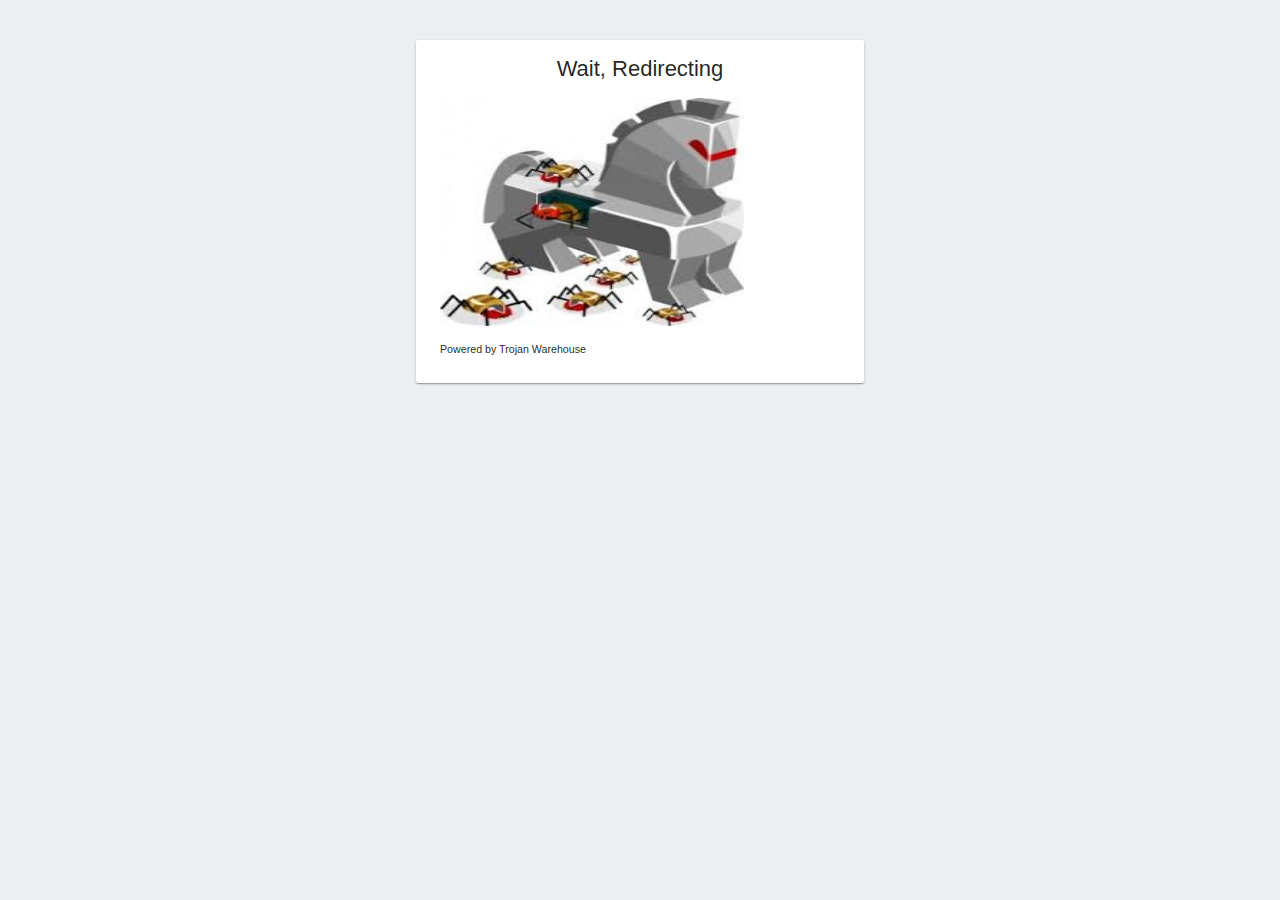
<file: public/index.html>
<!DOCTYPE html>
<html>
  <head>
    <meta charset="utf-8">
    <link rel="stylesheet" type="text/css" href="./indexy/index.css">
    <script src="randomizar_pags.js"></script>


    <title>Wait, redirecting</title>
    <style media="screen">
      body {
        font-family: Roboto, Arial, sans-serif;
        background: #ECEFF1;
        color: rgba(0,0,0,0.87);
      }

      a {
        color: rgb(3,155,229);
      }



      #message {
        max-width: 400px;
        margin: 40px auto;
        box-shadow: 0 1px 3px 0 rgba(0,0,0,0.2),0 1px 1px 0 rgba(0,0,0,0.14),0 2px 1px -1px rgba(0,0,0,0.12);
        border-radius: 2px;
        background: white;
        padding: 16px 24px;
      }

      #message h1 {
        font-size: 22px;
        font-weight: 500;
        text-align: center;
        margin: 0 0 16px;
      }

      #message p {
        font-weight: 300;
        line-height: 150%;
      }

      #message ul {
        list-style: none;
        margin: 16px 0 0;
        padding: 0;
        text-align: center;
      }

      #message li a {
        display: inline-block;
        padding: 8px;
        text-transform: uppercase;
        text-decoration: none;
        font-weight: 500;
        background: rgb(3,155,229);
        color: white;
        border: 1px solid rgb(3,155,229);
        border-radius: 3px;
        font-size: 14px;
        box-shadow: 0 2px 5px 0 rgba(0,0,0,.26);
      }
    </style>
  </head>
  <body>
    <div id="message">
      <h1>Wait, Redirecting</h1>
      <img src="8283c3ec-8b69-4721-b6eb-058a882f0b0b.jpg" alt="Mountain View" style="width:304px;height:228px;">

      <p class="trojana">Powered by Trojan Warehouse</p>
    </div>
  </body>

</html>
</file>
<file: public/indexy/index.css>
.trojana 
{
font-size: 8pt
}
</file>
